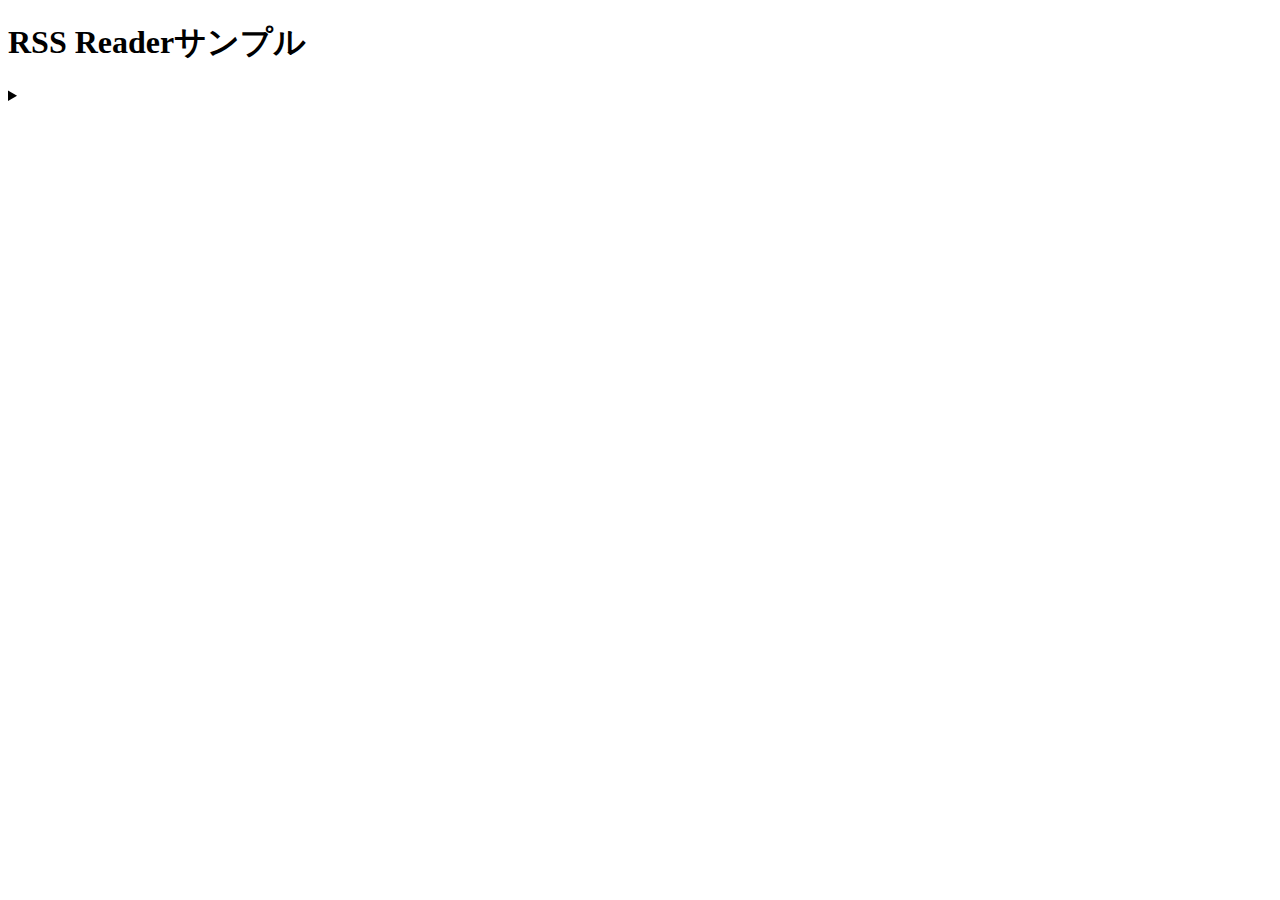
<file: src/main/resources/templates/rssread/index.html>
<!DOCTYPE html>
<html xmlns:th="http://www.thymeleaf.org"
  xmlns:layout="http://www.ultraq.net.nz/thymeleaf/layout">
<head>
  <meta charset="UTF-8" />
  <meta http-equiv="Content-Style-Type" content="text/css" />
  <meta http-equiv="Content-Script-Type" content="text/javascript" />
  <title>RSS Reader</title>
</head>
<body>

  <h1>RSS Readerサンプル</h1>

  <details th:each="item, stat : ${Rss.items}" th:object="${item}">
    <summary><span th:text="*{title}"></span></summary>
    <dl>
      <a th:href="*{link}" target="_blank"><dd th:text="*{description}">サンプル</dd></a>
    </dl>
  </details>

</body>
</html>
</file>
